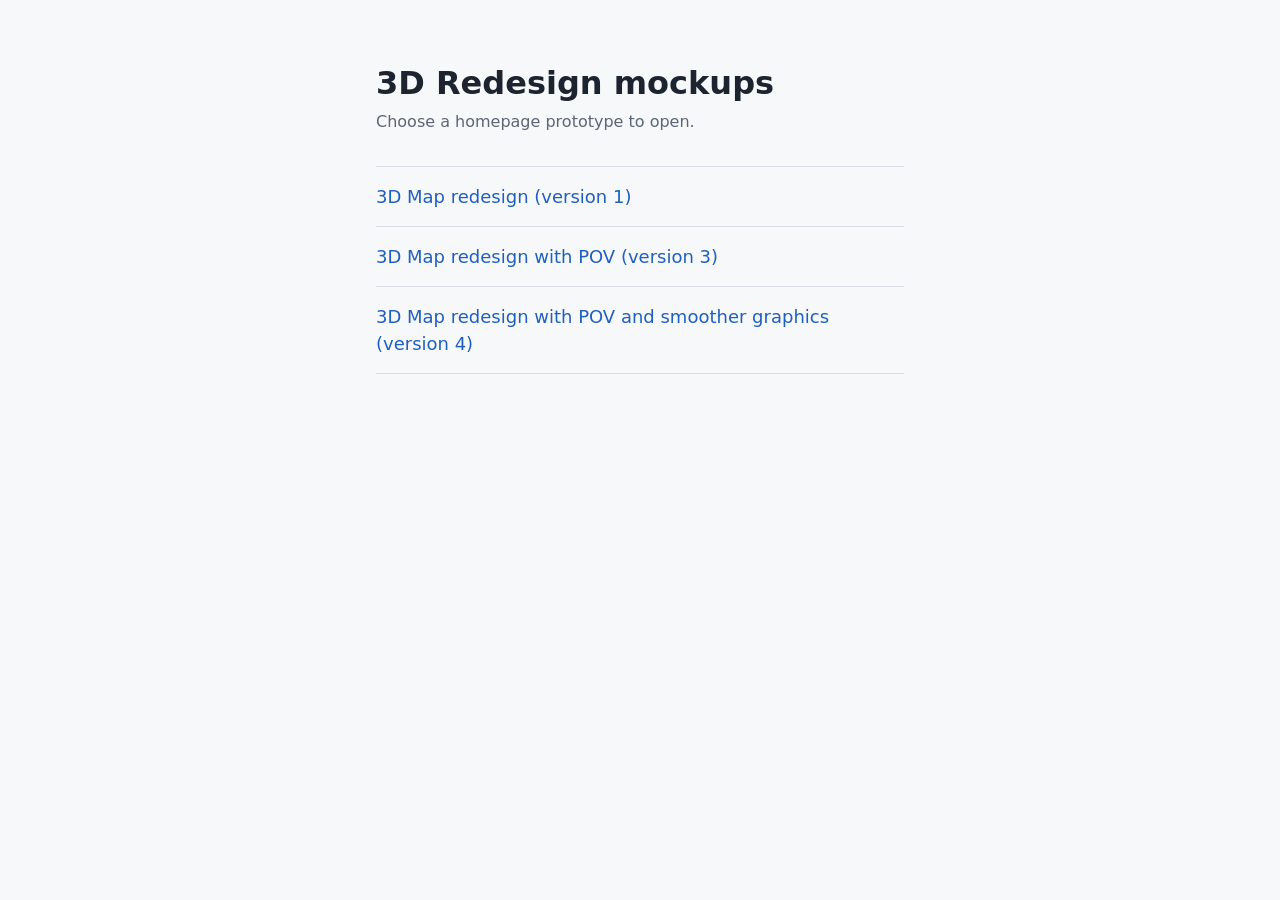
<file: index.html>
<!DOCTYPE html>
<html lang="en">
<head>
  <meta charset="UTF-8">
  <meta name="viewport" content="width=device-width, initial-scale=1">
  <title>Scout Life 3DRedesign mockups</title>
  <style>
    :root {
      --bg: #f7f8fa;
      --text: #1c2430;
      --muted: #5b6676;
      --link: #1f5fbf;
      --border: #d9dee6;
    }

    * { box-sizing: border-box; }

    body {
      margin: 0;
      min-height: 100vh;
      background: var(--bg);
      color: var(--text);
      font-family: system-ui, -apple-system, "Segoe UI", Roboto, sans-serif;
      line-height: 1.5;
    }

    main {
      max-width: 36rem;
      margin: 0 auto;
      padding: 4rem 1.5rem;
    }

    h1 {
      margin: 0 0 0.5rem;
      font-size: 2rem;
      line-height: 1.2;
    }

    p {
      margin: 0 0 2rem;
      color: var(--muted);
    }

    ul {
      margin: 0;
      padding: 0;
      list-style: none;
      border-top: 1px solid var(--border);
    }

    li { border-bottom: 1px solid var(--border); }

    a {
      display: block;
      padding: 1rem 0;
      color: var(--link);
      font-size: 1.125rem;
      text-decoration: none;
    }

    a:hover { text-decoration: underline; }

    a:focus-visible {
      outline: 3px solid var(--link);
      outline-offset: 2px;
    }
  </style>
</head>
<body>
  <main>
    <h1>3D Redesign mockups</h1>
    <p>Choose a homepage prototype to open.</p>

    <ul>
      <li>
        <a href="https://bwursten.github.io/redesign-3D/sl-prototype/">3D Map redesign (version 1)</a>
      </li>
      <li>
        <a href="https://bwursten.github.io/redesign-3D/sl-prototype-v3/">3D Map redesign with POV (version 3)</a>
      </li>
      <li>
        <a href="https://bwursten.github.io/redesign-3D/sl-prototype-v4/">3D Map redesign with POV and smoother graphics (version 4)</a>
      </li>
    </ul>
  </main>
</body>
</html>
</file>
